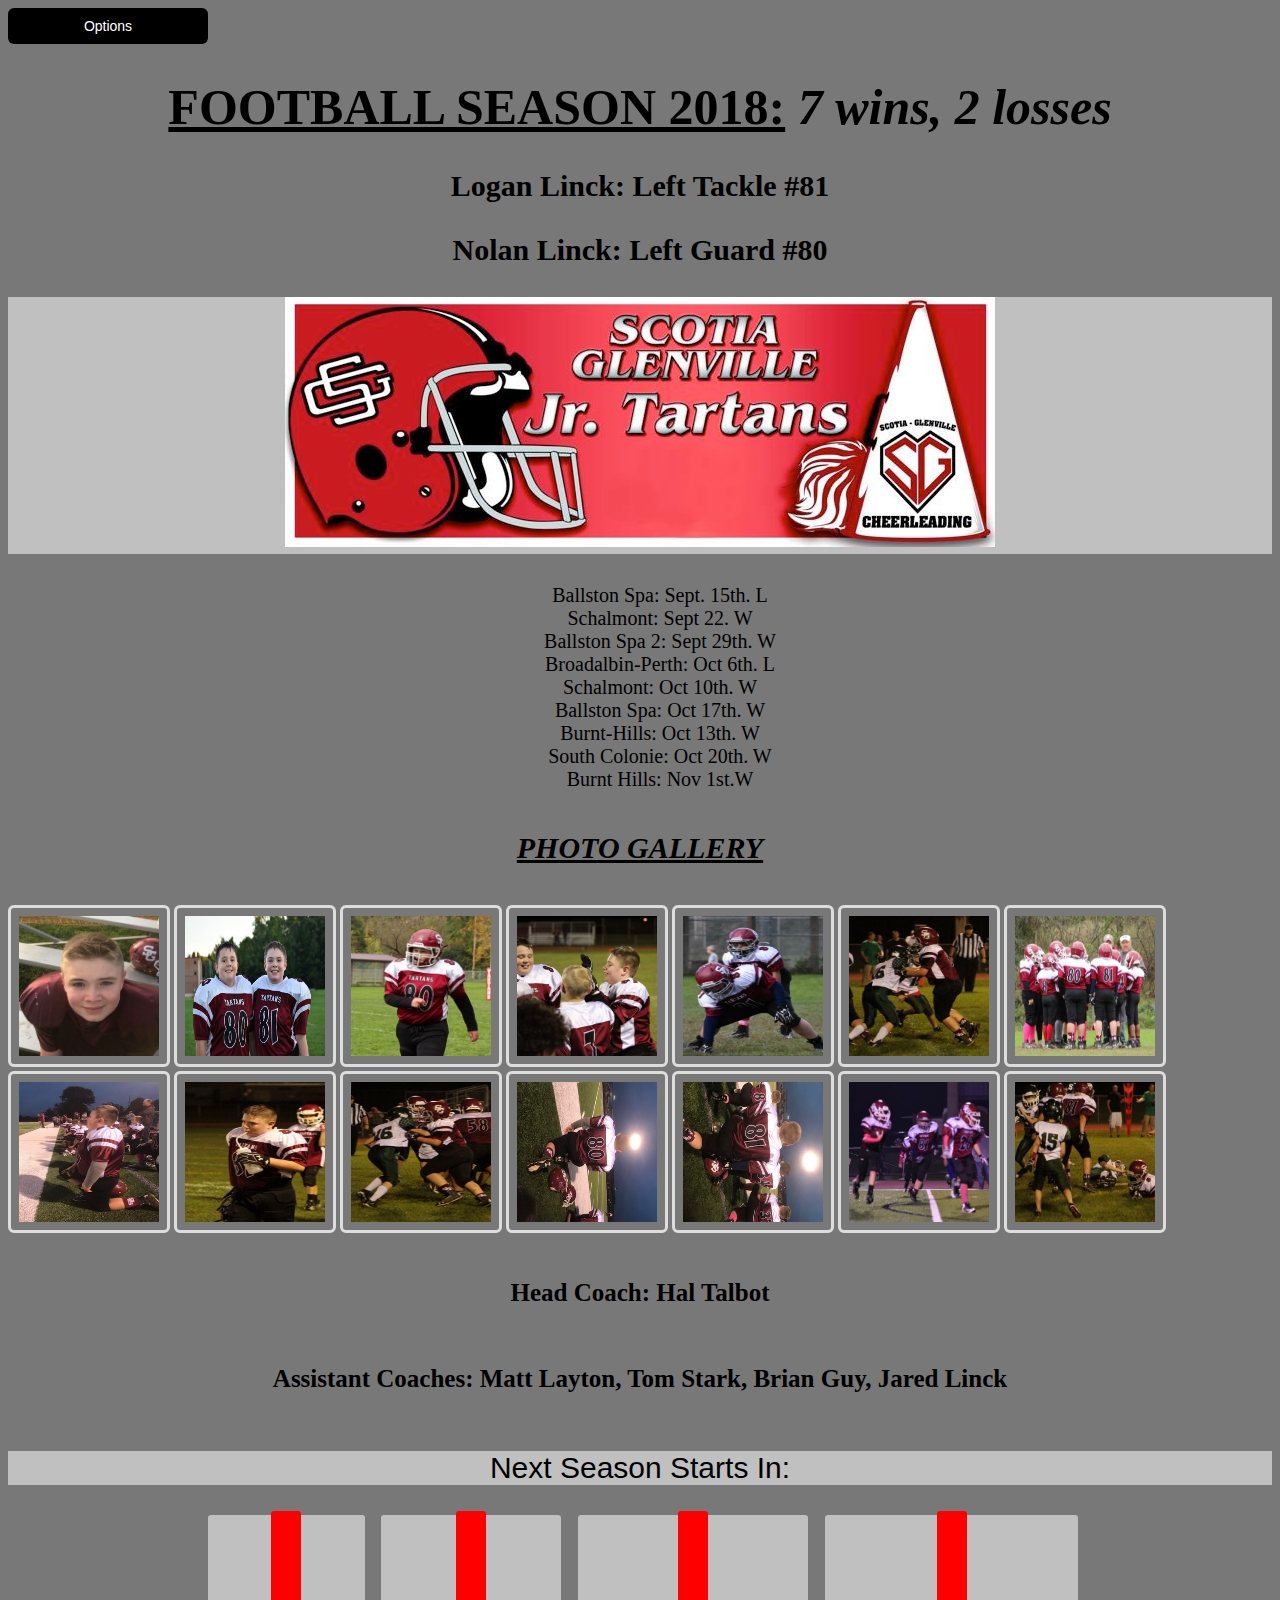
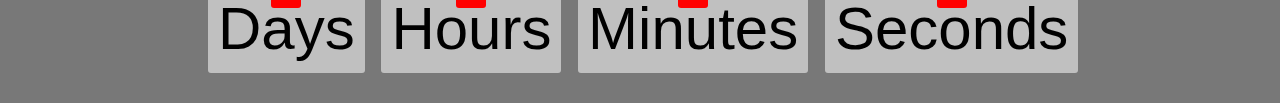
<file: football/index.htm>
<!DOCTYPE html>
<style>
    body {
        background-color: rgb(120,120,120);
    }
    h1,h2,h3{
        color: black;
        text-align: center;
    }
    h2,h3{
        font-size:30px;
    }
    h1 {
        font-size: 50px;
    }
    h4 {
        text-align: center;
        font-size: 30px;
    }
    h5, h6 {
        text-align: center;
        font-size: 25px;
    }
    ul {
        text-align: center;
        font-size: 20px;
        list-style-type: none;
        color: black;
    }
    
    a {
        text-decoration: none;
    }
    img:hover { 
        box-shadow: 0px 0px 10px 8px black;
    }
   
    .thin-black-border {
        border-color:black; border-width: 5px; border-style: solid;
    }
    img.logo { 
        width: auto;
        height: auto;
        border-style: solid;
        border-color: black;
        border-width: 5px;
    }
    .gallery img { 
        border: 3px solid #ddd;
        border-radius: 6px;
        padding: 8px;
        width: 140px; 
        height: 140px;
        cursor: url('./images/scotialogosg.jpeg'), auto;
    }
    a.rotate img {
        transform:rotate(90deg);
    }
   p {
       text-align: center; 
       background: silver;
       font-family: sans-serif;
       font-weight: 300;
       font-size: 30px;
   }
   #clockdiv {
       font-family: sans-serif;
       color: black;
       display: inline-block;
       font-weight: 100;
       text-align: center;
       font-size: 60px;
       margin-left: 200px;
   }
   #clockdiv > div{
       padding: 10px;
       border-radius: 3px;
       background: silver;
       display: inline-block;
   }
   #clockdiv div > span{
       padding: 15px;
       border-radius: 3px;
       background: red;
       display: in-line block;
   }
   smalltext {
       padding-top: 5px;
       font-size: 16px;
   }
   .dropbtn {
       background-color: black;
       color: white;
       padding: 10px;
       font-size: 14px;
       border: none;
       width: 200px;
       border-radius: 6px;
   }
   .dropdown {
       position: relative;
       display: inline-block;
   }
   .dropdown-content {
       display: none;
       position: absolute;
       background-color: #f1f1f1;
       min-width: 160px;
       box-shadow: 0px 8px 16px 0px rgba(0,0,0,0.2);
       z-index: 1;
    }
    .dropdown-content a {
        color: black;
        padding: 12px 16px;
        text-decoration: none;
        display: block;
    }
    .dropdown-content a:hover 
    {background-color: #ddd;}

    .dropdown:hover .dropdown-content 
    {display: block;}

    .dropdown:hover .dropbtn 
    {background-color: rgb(134, 28, 28);}
</style>
<div class="dropdown">
    <button class="dropbtn">Options</button>
    <div class="dropdown-content">
        <a href="./roster.htm">Full Roster</a>
        <a href="#">Jr. Tartans Website</a>
        <a href="./calendar.htm">Practice Schedule</a>
        <a href="#">Tartan Gear</a>
        <a href="#">Concessions</a>
    </div>
</div>
    
<h1 style="color: black; "><u>FOOTBALL SEASON 2018:</u> <em>7 wins, 2 losses</em></h1>
<h2 style= "color:black;">Logan Linck: Left Tackle #81</h2>
<h3 style= "color:black">Nolan Linck: Left Guard #80</h3>
<p style=text-align:center;><a href="#" class= "img.logo"></a><img src="./images/banner.jpg"></a>
</p>
<ul>
    <li>Ballston Spa: Sept. 15th. L</li>
    <li>Schalmont: Sept 22. W</li>
    <li>Ballston Spa 2: Sept 29th. W</li>
    <li>Broadalbin-Perth: Oct 6th. L</li>
    <li>Schalmont: Oct 10th. W</li>
    <li>Ballston Spa: Oct 17th. W</li>
    <li>Burnt-Hills: Oct 13th. W</li>
    <li>South Colonie: Oct 20th. W</li>
    <li>Burnt Hills: Nov 1st.W</li>
</ul> 
<h4><u><em>PHOTO GALLERY</em></u></h4>
<div class="gallery">
<a target= "_blank" href="./images/IMG_1795.jpg">
    <img src="./images/IMG_1795.jpg" alt="football">
</a>
<a target= "_blank" href="./images/IMG_1725.jpg">
<img src= "./images/IMG_1725.jpg" alt= "football"> 
</a>
<a target= "_blank" href="./images/IMG_1829.jpg">
<img src= "./images/IMG_1829.jpg" alt= "football">
</a>
<a target= "_blank" href="./images/IMG_1848.jpg">
<img src= "./images/IMG_1848.jpg" alt= "football">
</a>
<a target= "_blank" href="./images/IMG_1859.jpg">
<img src= "./images/IMG_1859.jpg" alt= "football">
</a>
<a target= "_blank" href= "./images/IMG_1833.jpg">
<img src= "./images/IMG_1833.jpg" alt= "football">
</a>
<a target= "_blank" href= "./images/IMG_1827.jpg">
<img src= "./images/IMG_1827.jpg" alt= "football">
</a>
<a target= "_blank" href="./images/IMG_1801.jpg">
<img src= "./images/IMG_1801.jpg" alt="football">
</a>
<a target= "_blank" href="./images/IMG_1831.jpg">
<img src= "./images/IMG_1831.jpg" alt= "football">
</a>
<a target= "_blank" href="./images/IMG_1832.jpg">
<img src= "./images/IMG_1832.jpg" alt= "football">
</a>
<a target= "_blank" class="rotate" href="./images/IMG_1802.jpg"> 
<img src= "./images/IMG_1802.jpg" alt= "football">
</a>
<a target= "_blank" class="rotate" href="./images/IMG_1803.jpg">
<img src= "./images/IMG_1803.jpg" alt= "football">
</a>
<a target= "_blank" href= "./images/IMG_1806.jpg">
<img src= "./images/IMG_1806.jpg" alt= "football">
</a>
<a target= "_blank" href= "./images/IMG_1834.jpg">
<img src= "./images/IMG_1834.jpg" alt= "football">
</a>
<h5>Head Coach: Hal Talbot</h5>
<h6>Assistant Coaches: Matt Layton, Tom Stark, Brian Guy, Jared Linck</h6>


<p>Next Season Starts In:</p>
<div id="clockdiv">
  <div>
   <span class="days" id="day"></span> 
   <div class="smalltext">Days</div>
  </div>
<div>
    <span class= "hours" id="hour"></span>
    <div class="smalltext">Hours</div>
  </div>
<div>
    <span class="minutes" id="minute"></span>
    <div class="smalltext">Minutes</div>
  </div>
<div>
    <span class="seconds" id="second"></span>
    <div class="smalltext">Seconds</div>
  </div>
</div>

<p id="demo"></p>
<script>
var deadline = new Date("august 20, 2019 15:37:25").getTime();
var x = setInterval(function() {
var now = new Date() .getTime();
var t = deadline - now;
var days = Math.floor(t / (1000 * 60 * 60 * 24));
var hours = Math.floor((t%(1000 * 60 * 60 * 24)) / (1000 * 60 * 60)); 
var minutes = Math.floor((t % (1000 * 60 * 60)) / (1000 * 60));
var seconds = Math.floor((t % (1000 * 60)) / 1000);
document.getElementById("day").innerHTML =days ;
document.getElementById("hour").innerHTML =hours ;
document.getElementById("minute").innerHTML =minutes ;
document.getElementById("second").innerHTML =seconds ;

if (t <0) {
    clearInterval(x)
    document.getElementById("demo").innerHTML = "TIME UP";
    document.getelementById("day").innerHTML = '0';
    document.getElementById("hour").innerHTML = '0';
    document.getElementById("minute").innerHTML = '0';
    document.getElementById("second").innerHTML = '0'; }
}, 1000);
</script>
</html>
</file>
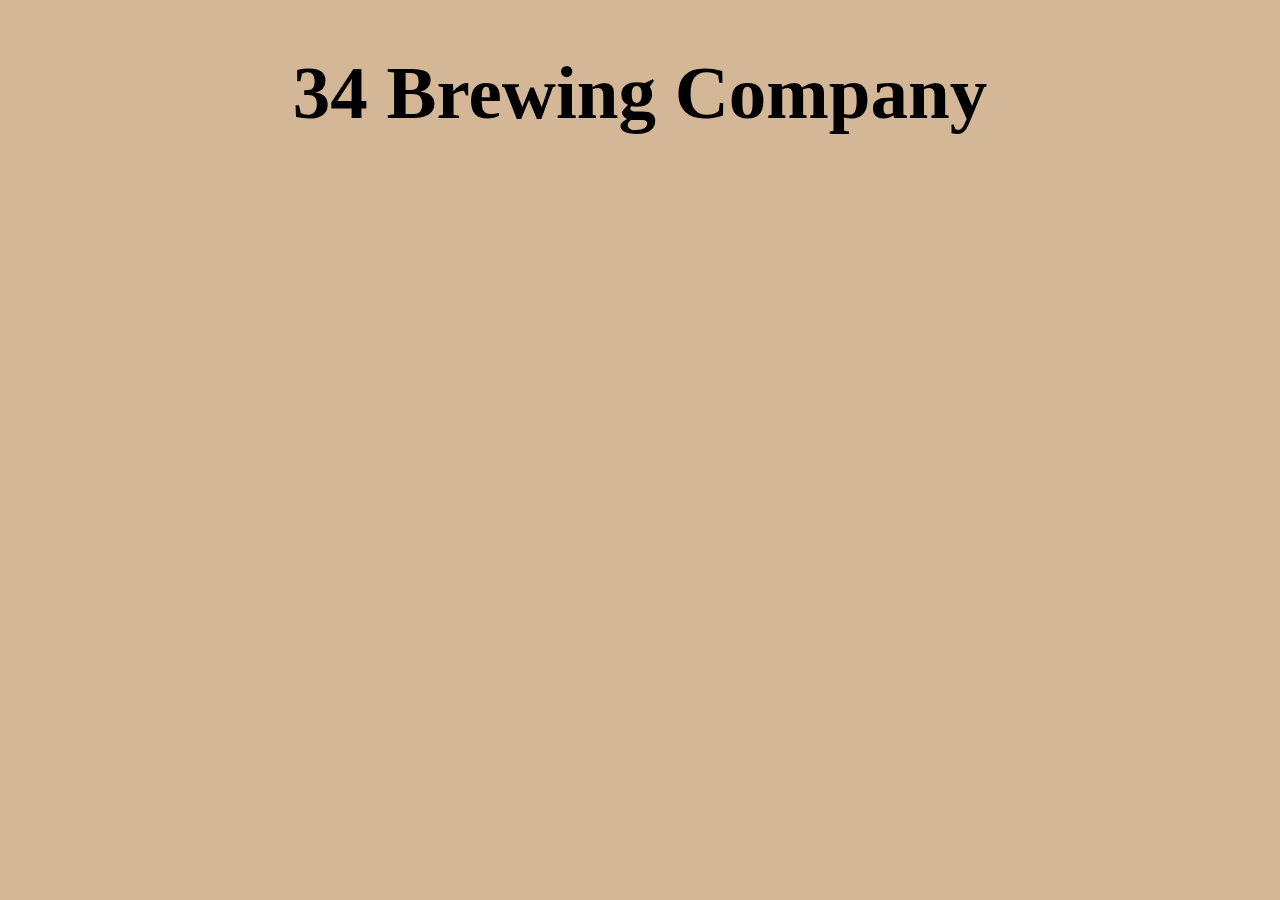
<file: 34.htm>
<!DOCType html>
<style>
h1 {font-size: 75px;
    text-align: center;
    text-style: bold;}
body {background-color: rgba(160, 96, 24, 0.452);}
</style>
<p font-family= optim, sans serif></p>
<h1>34 Brewing Company</h1>

</html>
</file>
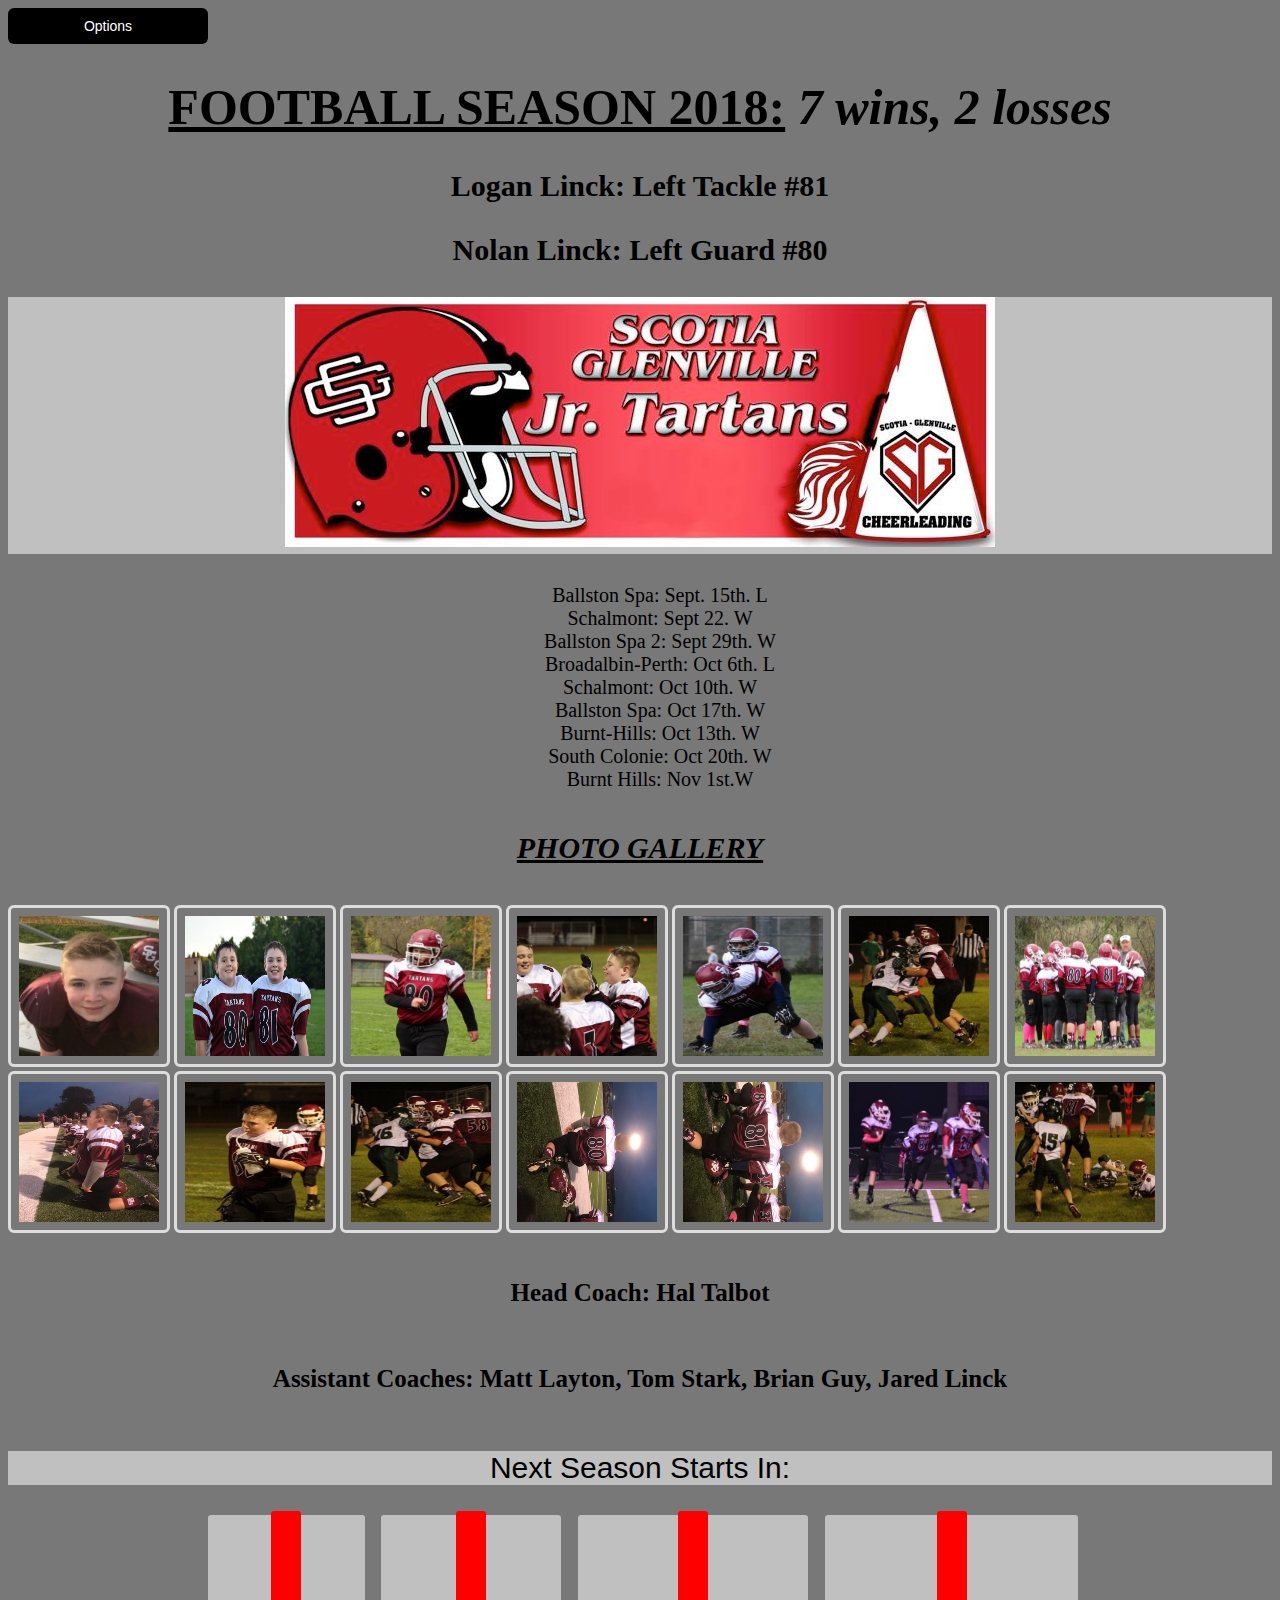
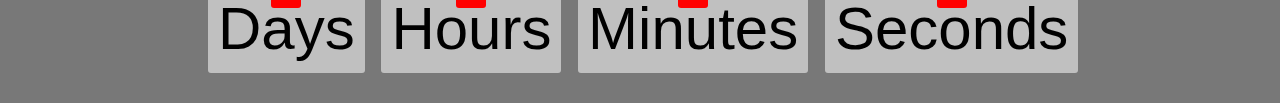
<file: footballproject.htm>
<!DOCTYPE html>
<style>
    body {
        background-color: rgb(120,120,120);
    }
    h1,h2,h3{
        color: black;
        text-align: center;
    }
    h2,h3{
        font-size:30px;
    }
    h1 {
        font-size: 50px;
    }
    h4 {
        text-align: center;
        font-size: 30px;
    }
    h5, h6 {
        text-align: center;
        font-size: 25px;
    }
    ul {
        text-align: center;
        font-size: 20px;
        list-style-type: none;
        color: black;
    }
    
    a {
        text-decoration: none;
    }
    img:hover { 
        box-shadow: 0px 0px 10px 8px black;
    }
   
    .thin-black-border {
        border-color:black; border-width: 5px; border-style: solid;
    }
    img.logo { 
        width: auto;
        height: auto;
        border-style: solid;
        border-color: black;
        border-width: 5px;
    }
    .gallery img { 
        border: 3px solid #ddd;
        border-radius: 6px;
        padding: 8px;
        width: 140px; 
        height: 140px;
        cursor: url('./images/scotialogosg.jpeg'), auto;
    }
    a.rotate img {
        transform:rotate(90deg);
    }
   p {
       text-align: center; 
       background: silver;
       font-family: sans-serif;
       font-weight: 300;
       font-size: 30px;
   }
   #clockdiv {
       font-family: sans-serif;
       color: black;
       display: inline-block;
       font-weight: 100;
       text-align: center;
       font-size: 60px;
       margin-left: 200px;
   }
   #clockdiv > div{
       padding: 10px;
       border-radius: 3px;
       background: silver;
       display: inline-block;
   }
   #clockdiv div > span{
       padding: 15px;
       border-radius: 3px;
       background: red;
       display: in-line block;
   }
   smalltext {
       padding-top: 5px;
       font-size: 16px;
   }
   .dropbtn {
       background-color: black;
       color: white;
       padding: 10px;
       font-size: 14px;
       border: none;
       width: 200px;
       border-radius: 6px;
   }
   .dropdown {
       position: relative;
       display: inline-block;
   }
   .dropdown-content {
       display: none;
       position: absolute;
       background-color: #f1f1f1;
       min-width: 160px;
       box-shadow: 0px 8px 16px 0px rgba(0,0,0,0.2);
       z-index: 1;
    }
    .dropdown-content a {
        color: black;
        padding: 12px 16px;
        text-decoration: none;
        display: block;
    }
    .dropdown-content a:hover 
    {background-color: #ddd;}

    .dropdown:hover .dropdown-content 
    {display: block;}

    .dropdown:hover .dropbtn 
    {background-color: rgb(134, 28, 28);}
</style>
<div class="dropdown">
    <button class="dropbtn">Options</button>
    <div class="dropdown-content">
        <a href="./project/roster.htm">Full Roster</a>
        <a href="#">Jr. Tartans Website</a>
        <a href="./project/footballcalendar.htm">Practice Schedule</a>
        <a href="#">Tartan Gear</a>
        <a href="#">Concessions</a>
    </div>
</div>
    
<h1 style="color: black; "><u>FOOTBALL SEASON 2018:</u> <em>7 wins, 2 losses</em></h1>
<h2 style= "color:black;">Logan Linck: Left Tackle #81</h2>
<h3 style= "color:black">Nolan Linck: Left Guard #80</h3>
<p style=text-align:center;><a href="#" class= "img.logo"></a><img src="./images/banner.jpg"></a>
</p>
<ul>
    <li>Ballston Spa: Sept. 15th. L</li>
    <li>Schalmont: Sept 22. W</li>
    <li>Ballston Spa 2: Sept 29th. W</li>
    <li>Broadalbin-Perth: Oct 6th. L</li>
    <li>Schalmont: Oct 10th. W</li>
    <li>Ballston Spa: Oct 17th. W</li>
    <li>Burnt-Hills: Oct 13th. W</li>
    <li>South Colonie: Oct 20th. W</li>
    <li>Burnt Hills: Nov 1st.W</li>
</ul> 
<h4><u><em>PHOTO GALLERY</em></u></h4>
<div class="gallery">
<a target= "_blank" href="./images/IMG_1795.jpg">
    <img src="./images/IMG_1795.jpg" alt="football">
</a>
<a target= "_blank" href="./images/IMG_1725.jpg">
<img src= "./images/IMG_1725.jpg" alt= "football"> 
</a>
<a target= "_blank" href="./images/IMG_1829.jpg">
<img src= "./images/IMG_1829.jpg" alt= "football">
</a>
<a target= "_blank" href="./images/IMG_1848.jpg">
<img src= "./images/IMG_1848.jpg" alt= "football">
</a>
<a target= "_blank" href="./images/IMG_1859.jpg">
<img src= "./images/IMG_1859.jpg" alt= "football">
</a>
<a target= "_blank" href= "./images/IMG_1833.jpg">
<img src= "./images/IMG_1833.jpg" alt= "football">
</a>
<a target= "_blank" href= "./images/IMG_1827.jpg">
<img src= "./images/IMG_1827.jpg" alt= "football">
</a>
<a target= "_blank" href="./images/IMG_1801.jpg">
<img src= "./images/IMG_1801.jpg" alt="football">
</a>
<a target= "_blank" href="./images/IMG_1831.jpg">
<img src= "./images/IMG_1831.jpg" alt= "football">
</a>
<a target= "_blank" href="./images/IMG_1832.jpg">
<img src= "./images/IMG_1832.jpg" alt= "football">
</a>
<a target= "_blank" class="rotate" href="./images/IMG_1802.jpg"> 
<img src= "./images/IMG_1802.jpg" alt= "football">
</a>
<a target= "_blank" class="rotate" href="./images/IMG_1803.jpg">
<img src= "./images/IMG_1803.jpg" alt= "football">
</a>
<a target= "_blank" href= "./images/IMG_1806.jpg">
<img src= "./images/IMG_1806.jpg" alt= "football">
</a>
<a target= "_blank" href= "./images/IMG_1834.jpg">
<img src= "./images/IMG_1834.jpg" alt= "football">
</a>
<h5>Head Coach: Hal Talbot</h5>
<h6>Assistant Coaches: Matt Layton, Tom Stark, Brian Guy, Jared Linck</h6>


<p>Next Season Starts In:</p>
<div id="clockdiv">
  <div>
   <span class="days" id="day"></span> 
   <div class="smalltext">Days</div>
  </div>
<div>
    <span class= "hours" id="hour"></span>
    <div class="smalltext">Hours</div>
  </div>
<div>
    <span class="minutes" id="minute"></span>
    <div class="smalltext">Minutes</div>
  </div>
<div>
    <span class="seconds" id="second"></span>
    <div class="smalltext">Seconds</div>
  </div>
</div>

<p id="demo"></p>
<script>
var deadline = new Date("august 20, 2019 15:37:25").getTime();
var x = setInterval(function() {
var now = new Date() .getTime();
var t = deadline - now;
var days = Math.floor(t / (1000 * 60 * 60 * 24));
var hours = Math.floor((t%(1000 * 60 * 60 * 24)) / (1000 * 60 * 60)); 
var minutes = Math.floor((t % (1000 * 60 * 60)) / (1000 * 60));
var seconds = Math.floor((t % (1000 * 60)) / 1000);
document.getElementById("day").innerHTML =days ;
document.getElementById("hour").innerHTML =hours ;
document.getElementById("minute").innerHTML =minutes ;
document.getElementById("second").innerHTML =seconds ;

if (t <0) {
    clearInterval(x)
    document.getElementById("demo").innerHTML = "TIME UP";
    document.getelementById("day").innerHTML = '0';
    document.getElementById("hour").innerHTML = '0';
    document.getElementById("minute").innerHTML = '0';
    document.getElementById("second").innerHTML = '0'; }
}, 1000);
</script>
</html>
</file>
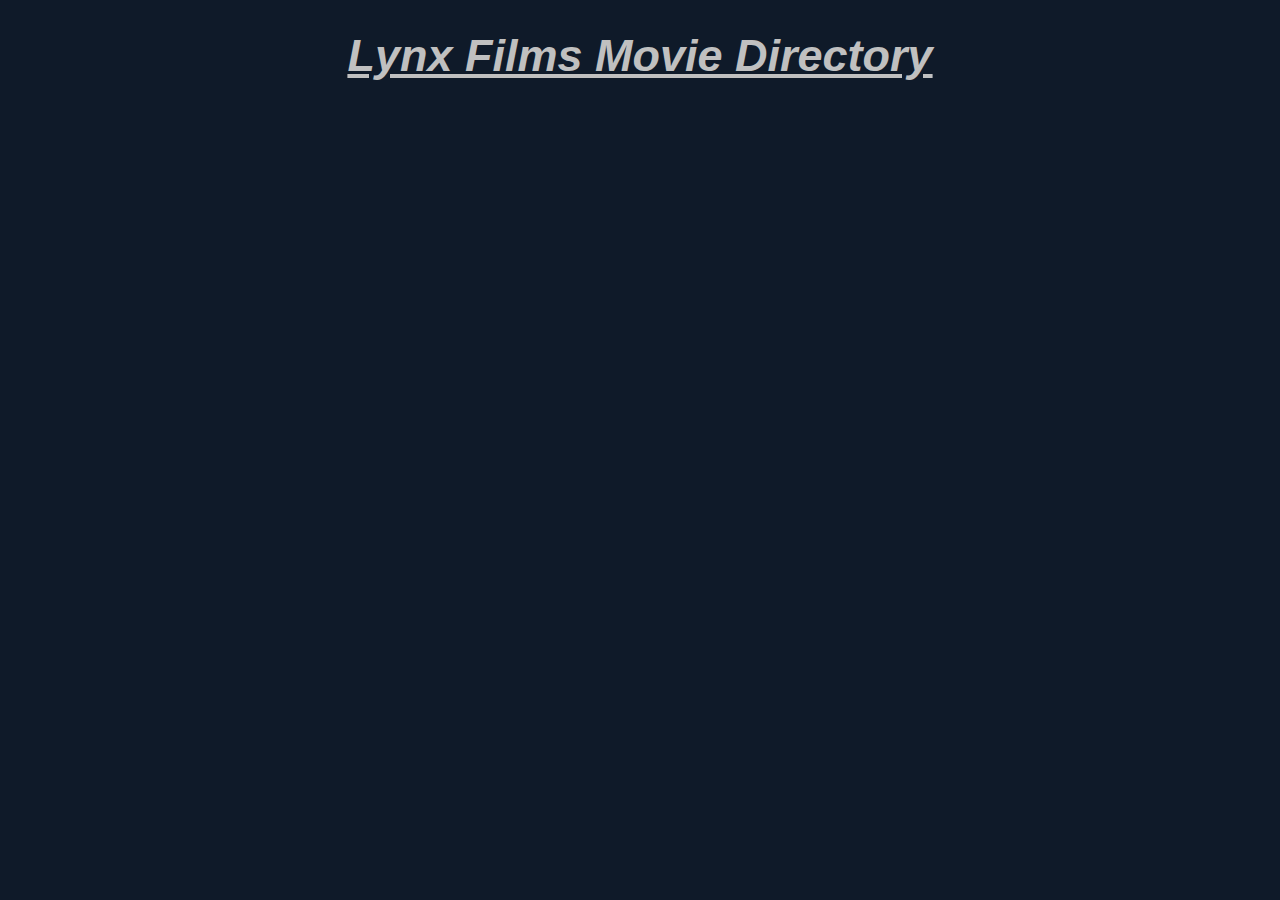
<file: logan.htm>
<!DOCTYPE html>
<style>
    
    h1 {
        font-size: 45px;
        text-align: center;
        color: silver;
        font-style: italic;
        font-family: Helvetica;
        }
    body {background-color: rgb(15, 26, 41);}
</style>
 <h1><u>Lynx Films Movie Directory</u></h1>
 <p></p>
</html>
</file>
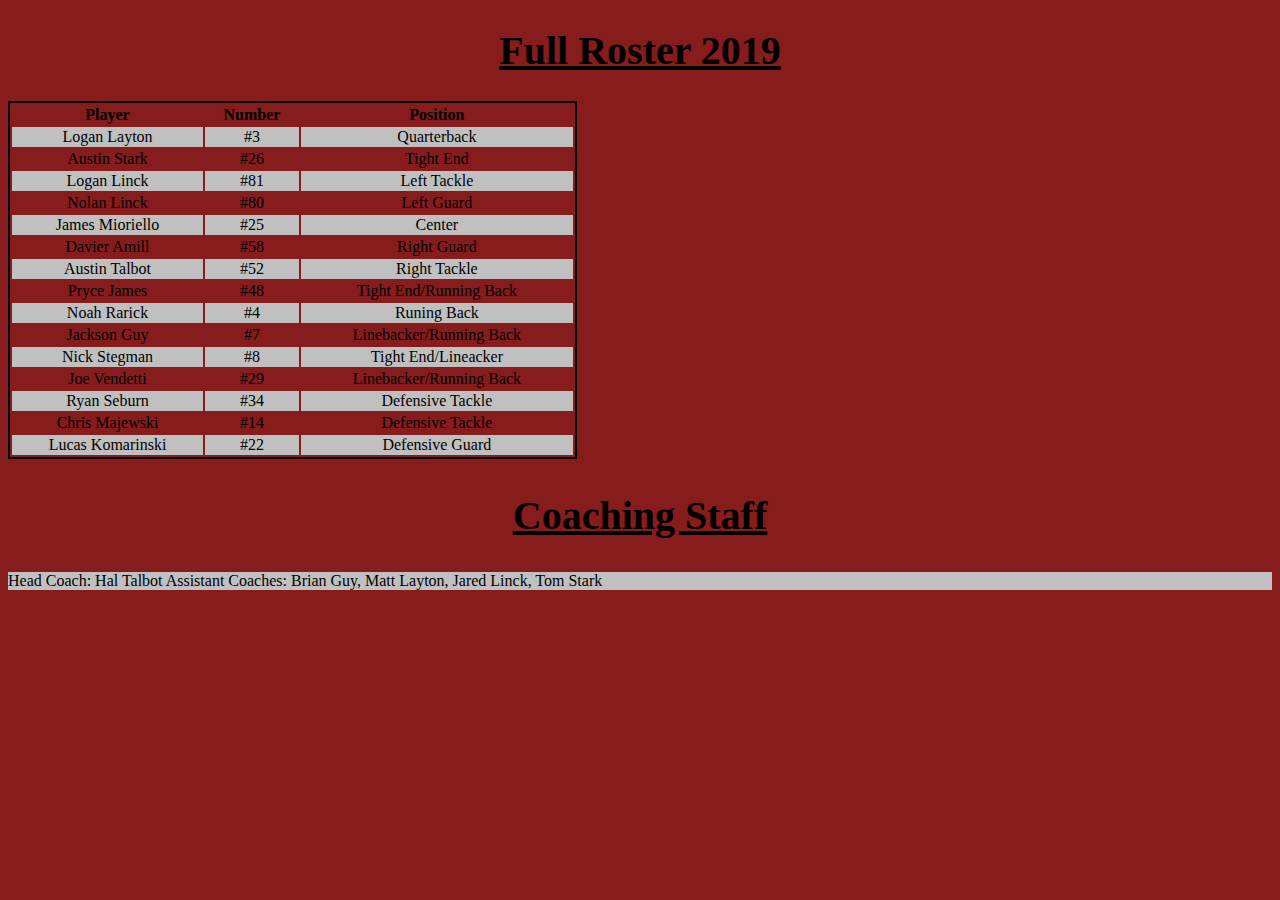
<file: football/roster.htm>
<!DOCTYPE html>
<style>
    h1,h2 {
        text-align: center;
        font-size: 40px;
        font-family: Graduate;
    }
    body {
        background-color: rgb(134, 28, 28);
    }
    .rostertable {
        text-align: center;
        font-family: Graduate;
        width: 45%;
        border: 2px solid black    
    }
    tr:nth-child(even) {
        background-color: silver;
    }
    .coachingstaff {
        font-family: Graduate;
        border-style: solid;
        border: 3px;
        border-color: black;
        background-color: silver;
    }
</style>
    <h1><u>Full Roster 2019</u></h1>
    <table class= "rostertable">
   <tr>
       <th>Player</th>
       <th>Number</th>
       <th>Position</th>
   </tr>
   <tr>
       <td>Logan Layton</td>
       <td>#3</td>
       <td>Quarterback</td>
   </tr>
   <tr>
       <td>Austin Stark</td>
       <td>#26</td>
       <td>Tight End</td>
   </tr>
   <tr>
       <td>Logan Linck</td>
       <td>#81</td>
       <td>Left Tackle</td>
   </tr>
   <tr>
       <td>Nolan Linck</td>
       <td>#80</td>
       <td>Left Guard</td>
   </tr>
   <tr>
       <td>James Mioriello</td>
       <td>#25</td>
       <td>Center</td>
   </tr>
   <tr>
       <td>Davier Amill</td>
       <td>#58</td>
       <td>Right Guard</td>
    </tr>
   <tr>
       <td>Austin Talbot</td>
       <td>#52</td>
       <td>Right Tackle</td>
   </tr>
   <tr>
       <td>Pryce James</td>
       <td>#48</td>
       <td>Tight End/Running Back</td>
   </tr>
   <tr>
       <td>Noah Rarick</td>
       <td>#4</td>
       <td>Runing Back</td>
   </tr>
   <tr>
       <td>Jackson Guy</td>
       <td>#7</td>
       <td>Linebacker/Running Back</td>
   </tr>
   <tr>
       <td>Nick Stegman</td>
       <td>#8</td>
       <td>Tight End/Lineacker</td>
   </tr>
   <tr>
       <td>Joe Vendetti</td>
       <td>#29</td>
       <td>Linebacker/Running Back</td>
   </tr>
   <tr>
       <td>Ryan Seburn</td>
       <td>#34</td>
       <td>Defensive Tackle</td>
   </tr>
   <tr>
       <td>Chris Majewski</td>
       <td>#14</td>
       <td>Defensive Tackle</td>
   </tr>
        <td>Lucas Komarinski</td>
        <td>#22</td>
        <td>Defensive Guard</td>
</table>

<h2><u>Coaching Staff</u></h2>
    <p class="coachingstaff">
        Head Coach: Hal Talbot
        Assistant Coaches: Brian Guy, Matt Layton, Jared Linck, Tom Stark
    </p>
  
    </html>
</file>
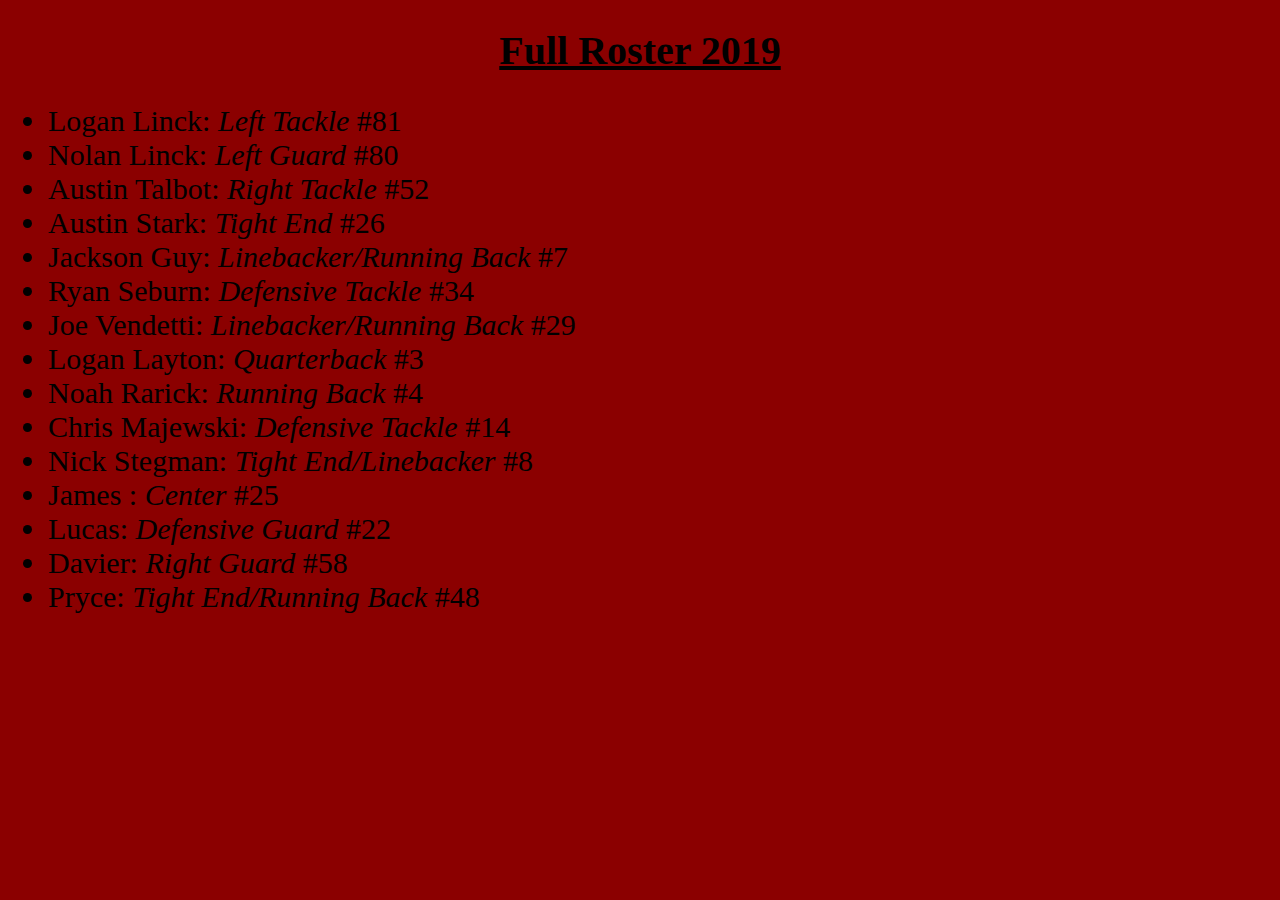
<file: project/roster.htm>
<!DOCTYPE html>
<style>
    h1  {
        text-align: center;
        font-size: 40px;
    }
    body {
        background-color:darkred;
    }
    ul  {
        text-color: black;
        font-size: 30px;
    }
    </style>
    <h1><u>Full Roster 2019</u></h1>
    <ul>
        <li>Logan Linck: <em>Left Tackle</em> #81</li>
        <li>Nolan Linck: <em>Left Guard</em> #80</li>
        <li>Austin Talbot: <em>Right Tackle</em> #52</li>
        <li>Austin Stark: <em>Tight End</em> #26</li>
        <li>Jackson Guy: <em>Linebacker/Running Back</em> #7</li>
        <li>Ryan Seburn: <em>Defensive Tackle</em> #34</li>
        <li>Joe Vendetti: <em>Linebacker/Running Back</em> #29</li>
        <li>Logan Layton: <em>Quarterback</em> #3</li>
        <li>Noah Rarick: <em>Running Back</em> #4</li>
        <li>Chris Majewski: <em>Defensive Tackle</em> #14</li>
        <li>Nick Stegman: <em>Tight End/Linebacker</em> #8</li>
        <li>James : <em>Center</em> #25</li>
        <li>Lucas: <em>Defensive Guard</em> #22</li>
        <li>Davier: <em>Right Guard</em> #58</li>
        <li>Pryce: <em>Tight End/Running Back</em> #48</li>
    </ul>
</html>
</file>
